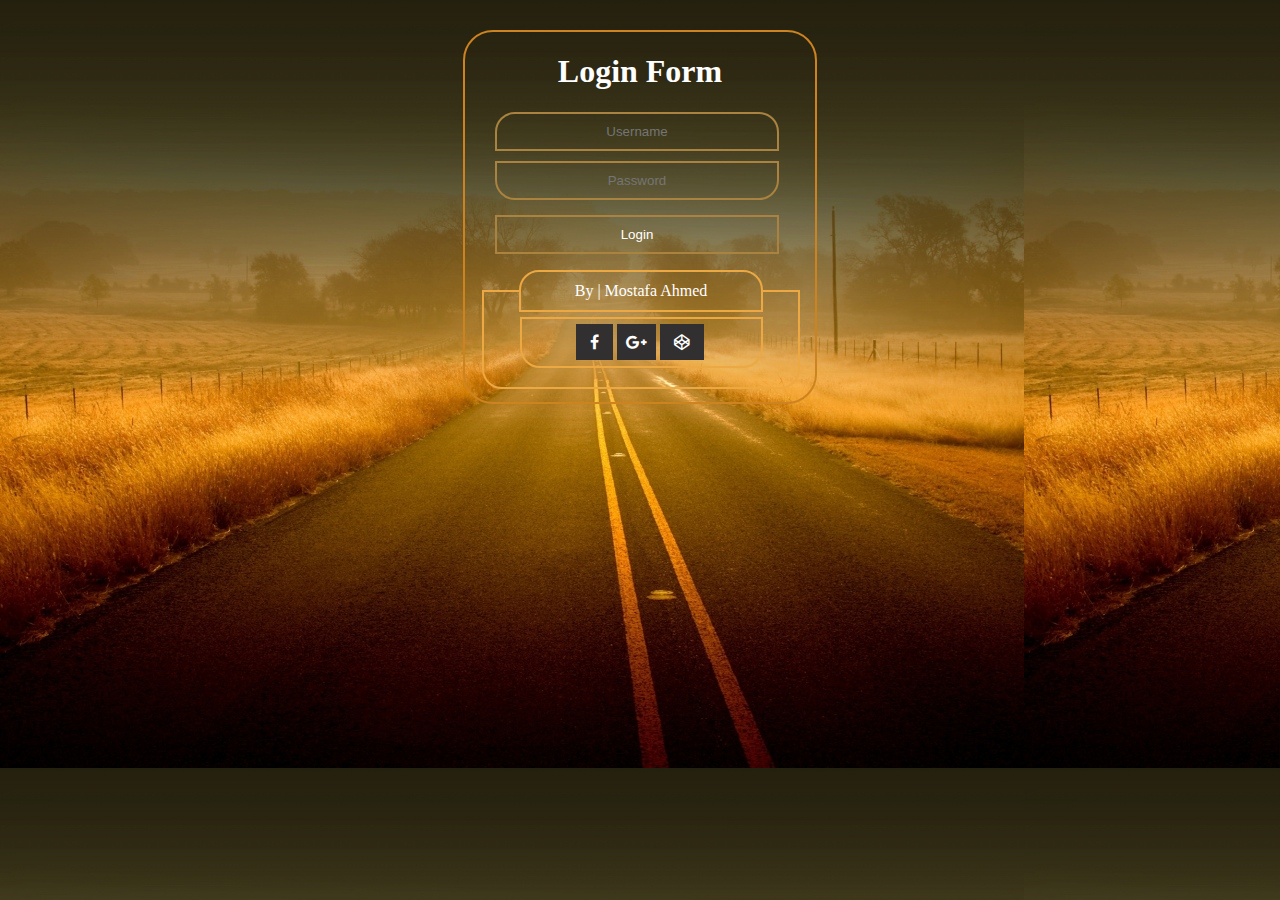
<file: index.html>
<!DOCTYPE html>
<html>
	<head>
		<meta charset="utf-8">
        <link rel="stylesheet" href="style.css">
		<title>Form</title>
	</head>
	<body>
		<div class="cform">
			<h1>Login Form</h1>
			<form>
				<input class="id" type="text" placeholder="Username">
				<input class="pw" type="password" placeholder="Password">
				<input class="reg" type="submit" placeholder="Login" value="Login">
			</form>
			<fieldset>
				<legend>By | Mostafa Ahmed</legend>
				<div class="social">
                    <ul class="social-icons">
                        <li><a href="https://www.facebook.com/Mostafa.a7mad.aw" class="social-icon"> <i class="fa fa-facebook"></i></a></li>
                        <li><a href="https://plus.google.com/u/1/102278560694622894088" class="social-icon"> <i class="fa fa-google-plus"></i></a></li>
                        <li><a href="http://codepen.io/Mostafa12/" class="social-icon"> <i class="fa fa-codepen"></i></a></li>
                      </ul>
				</div>
			</fieldset>
		</div>
	</body>
</html>
</file>
<file: style.css>
@import url(http://fonts.googleapis.com/css?family=Lato);
@import url(https://cdnjs.cloudflare.com/ajax/libs/font-awesome/4.6.3/css/font-awesome.css);
* {color: #FFF}
body {background-image: url(bg.jpg);}
.cform {width:350px;height: 370px;margin: 30px auto;border: 2px solid #cd8320;border-radius: 30px}
.cform h1 {text-align:center;}
form input {padding: 10px;margin: 10px;text-align: center;}
.id {border: 2px solid #aa8340;background-color: rgba(0, 0, 0, -500.7);width:260px;margin: 0px 0px 10px 30px;border-radius: 20px 20px 0px 0px}
.pw {border: 2px solid #aa8340;background-color: rgba(0, 0, 0, -500.7);width:260px;margin: 0px 0px 15px 30px;border-radius: 0px 0px 20px 20px}
.reg {border: 2px solid #aa8340;background-color: rgba(0, 0, 0, -500.7);cursor: pointer;display: block;width:284px;margin: 0px 0px 0px 30px;}
.reg:hover {border: 2px solid #aa8340;background-color: rgba(0, 0, 0, -500.7);-webkit-box-shadow: -6px 6px 1px #796533;-moz-box-shadow: -6px 6px 1px #796533;-o-box-shadow: -6px 6px 1px #796533;}
fieldset {border:2px solid #eca843;width:290px;height: 100px;margin:16px 17px;border-radius: 0px 0px 20px 20px}
fieldset legend {width:220px;text-align:center;border:2px solid #eca843;padding:10px;border-radius: 20px 20px 0px 0px}
.social {background-color: rgba(0, 0, 0, -500.7);margin:auto;border:2px solid #eca843;width:239px;height:47px;border-radius:0px 0px 20px 20px;}
a {text-decoration: none;color: #fff;}
ul {padding:0;list-style: none;}
.social-icon {color: #fff;}
ul.social-icons {margin: 5px 54px;}
.social-icons li {vertical-align: top;display: inline;height: 100px;}
.social-icons a {color: #fff;text-decoration: none;}
.fa-facebook {padding:10px 14px;-o-transition:.5s;-ms-transition:.5s;-moz-transition:.5s;-webkit-transition:.5s;transition: .5s;background-color: #322f30;}
.fa-facebook:hover {background-color: #3d5b99;}
.fa-google-plus {padding:10px 9px;-o-transition:.5s;-ms-transition:.5s;-moz-transition:.5s;-webkit-transition:.5s;transition: .5s; background-color: #322f30;}
.fa-google-plus:hover {background-color: #e25714;}
.fa-codepen {padding:10px 14px;-o-transition:.5s;-ms-transition:.5s;-moz-transition:.5s;-webkit-transition:.5s;transition: .5s; background-color: #322f30;}
.fa-codepen:hover {background-color: #000}
</file>
